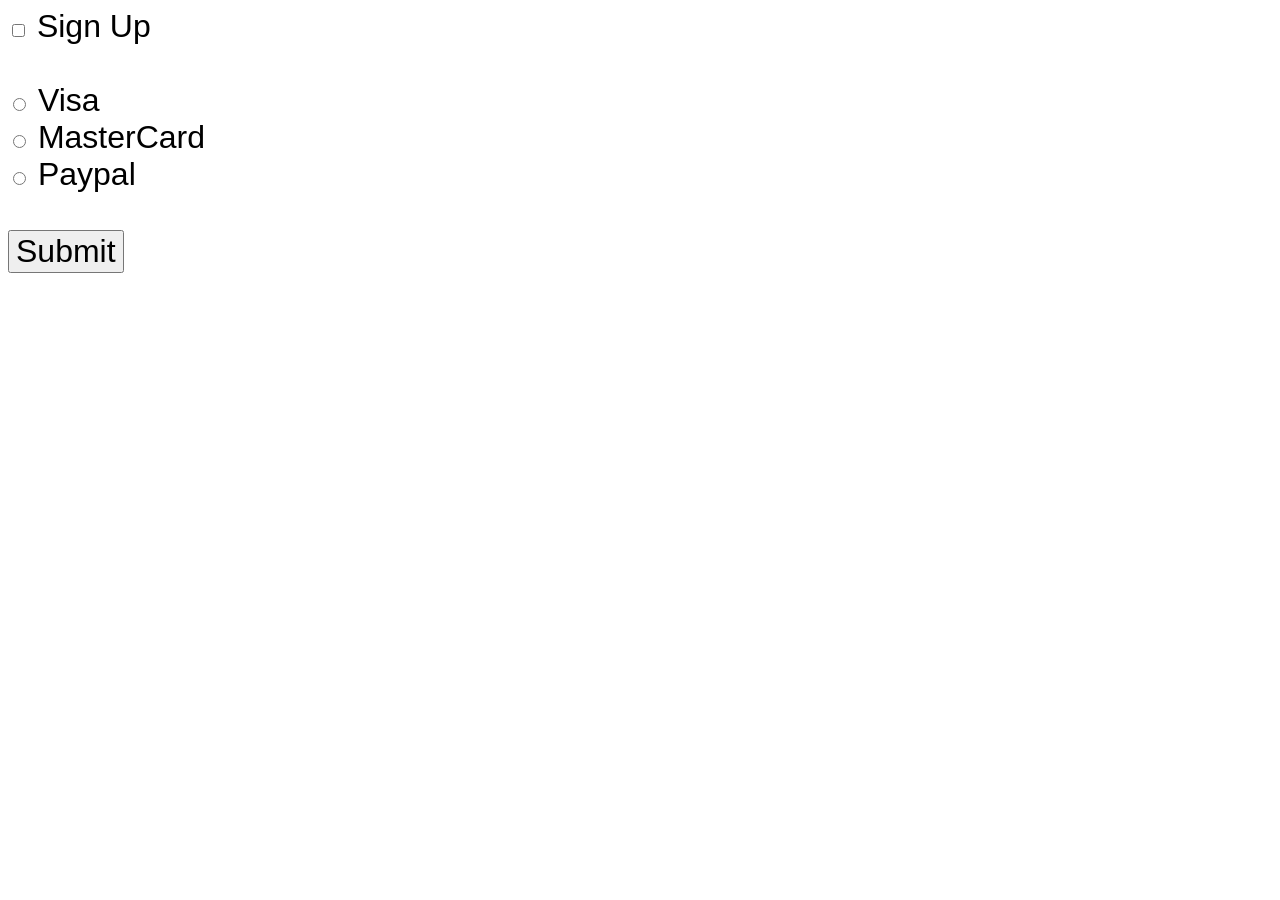
<file: Check Boxes/index.html>
<!doctype html>
<html lang="en">
  <head>
    <meta charset="UTF-8" />
    <meta name="viewport" content="width=device-width, initial-scale=1.0" />
    <title>JS Practice</title>
    <link rel="stylesheet" href="style.css" />
  </head>
  <body>
    <input type="checkbox" id="myCheckBox" />
    <label for="myCheckBox">Sign Up</label><br /><br />

    <input type="radio" id="visaBtn" name="card" />
    <label for="visaBtn">Visa</label><br />
    <input type="radio" id="masterBtn" name="card" />
    <label for="masterBtn">MasterCard</label><br />
    <input type="radio" id="paypalBtn" name="card" />
    <label for="paypalBtn">Paypal</label><br /><br />

    <button type="submit" id="mySubmit">Submit</button>

    <p id="subResult"></p>
    <p id="paymentResult"></p>

    <script src="index.js"></script>
  </body>
</html>
</file>
<file: Check Boxes/style.css>
body{
    font-family: Verdana, Geneva, Tahoma, sans-serif;
    font-size: 2em;
}

#mySubmit{
    font-size: 1em;
}
</file>
